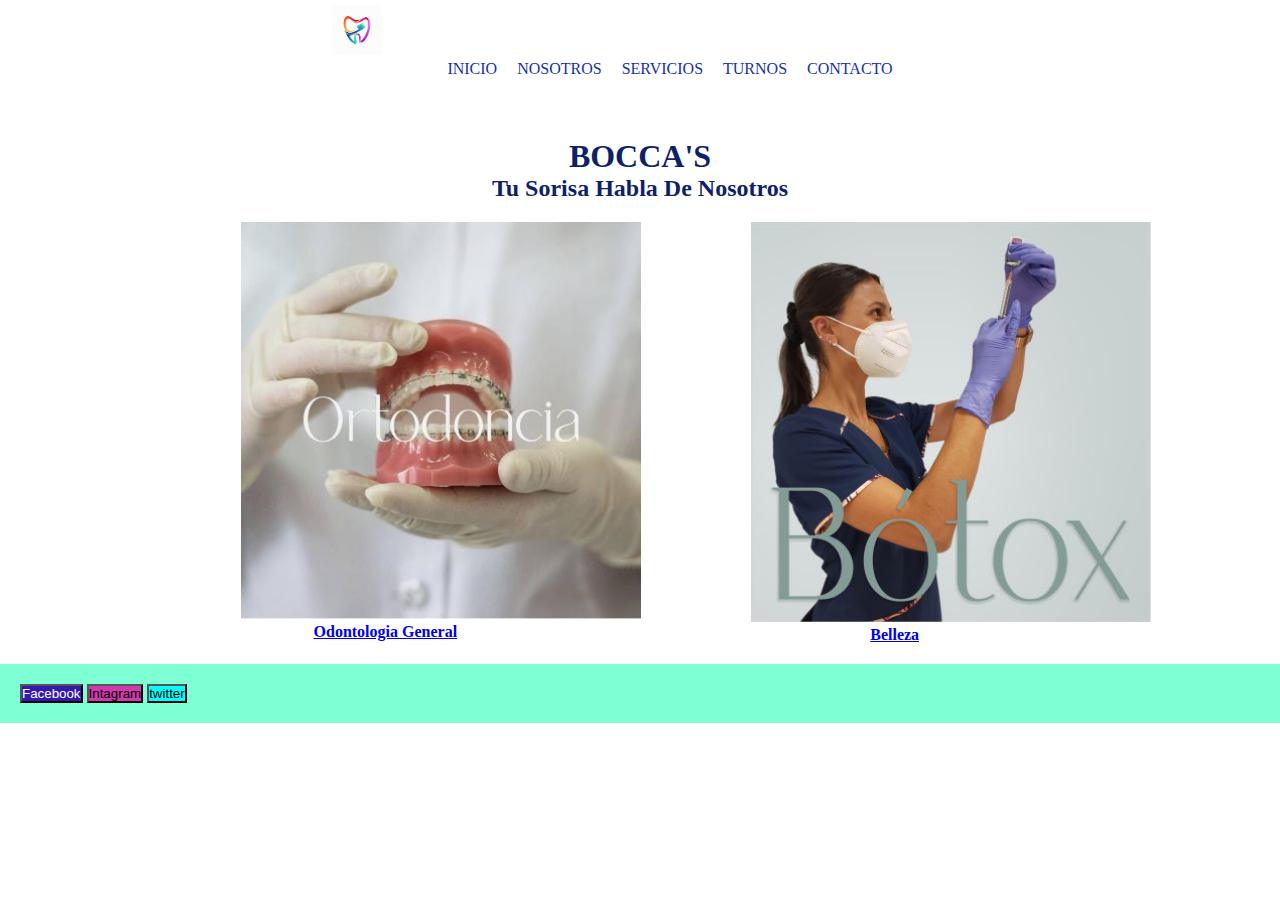
<file: index.html>
<!DOCTYPE html>
<html lang="es">

<head>
    <meta charset="UTF-8">
    <meta http-equiv="X-UA-Compatible" content="IE=edge">
    <meta name="viewport" content="width=device-width, initial-scale=1.0">
    <link rel="stylesheet" href="./css/stylo.css">
    
    <title>Primera Pre-Entrega</title>
</head>

<body>
    <header class="header">
  
          <img  src="./Recursos/logotipo-dental colores.avif" alt="BOCCAS">
               
          <nav>
                <ul>
                    <li><a href="./index.html">Inicio</a></li>
                    <li><a href="./paginas/nosotros.html">Nosotros</a></li>
                    <li><a href="./paginas/servicios.html">Servicios</a></li>
                    <li><a href="./paginas/servicios.html">Turnos</a></li>
                    <li><a href="./paginas/turnos.html">Contacto</a></li>
                    
                </ul>
          </nav>

    </header>

    <main>
        <div class="main__titulo1">
            <h1>BOCCA'S</h1>
        </div>
        <div class="main__titulo2">
            <h2>Tu Sorisa Habla De Nosotros</h2>
        </div>
        <section class="servicios container">
            <div class="container card" style="width: 18rem;">
              <img
                src="./Recursos/Ortodoncia.jpg"
                class="card-img-top" alt="Odontologia general">
              <div class="card-body">
                <a href="#">
                  <p class="card-text">Odontologia General</p>

                </a>
                
                
              </div>
            </div>
            <div class="container card" style="width: 18rem;">
              <img
                src="./Recursos/botox2.jpg"
                class="card-img-top" alt="Belleza">
              <div class="card-body"> 
                <a href="#">
                  <p class="card-text">Belleza</p>

                </a>
              
                
              
              </div>
            </div>
      
          </section>
      

        
        
    </main>

    <footer class="footer">
        <ul>
            
            <button type="button" class="fb btn btn-primary">Facebook</button>
            <button type="button" class="it btn btn-secondary">Intagram</button>
            <button type="button" class="tw btn btn-success">twitter</button>
            
        </ul>
    </footer>




</body>

</html>
</file>
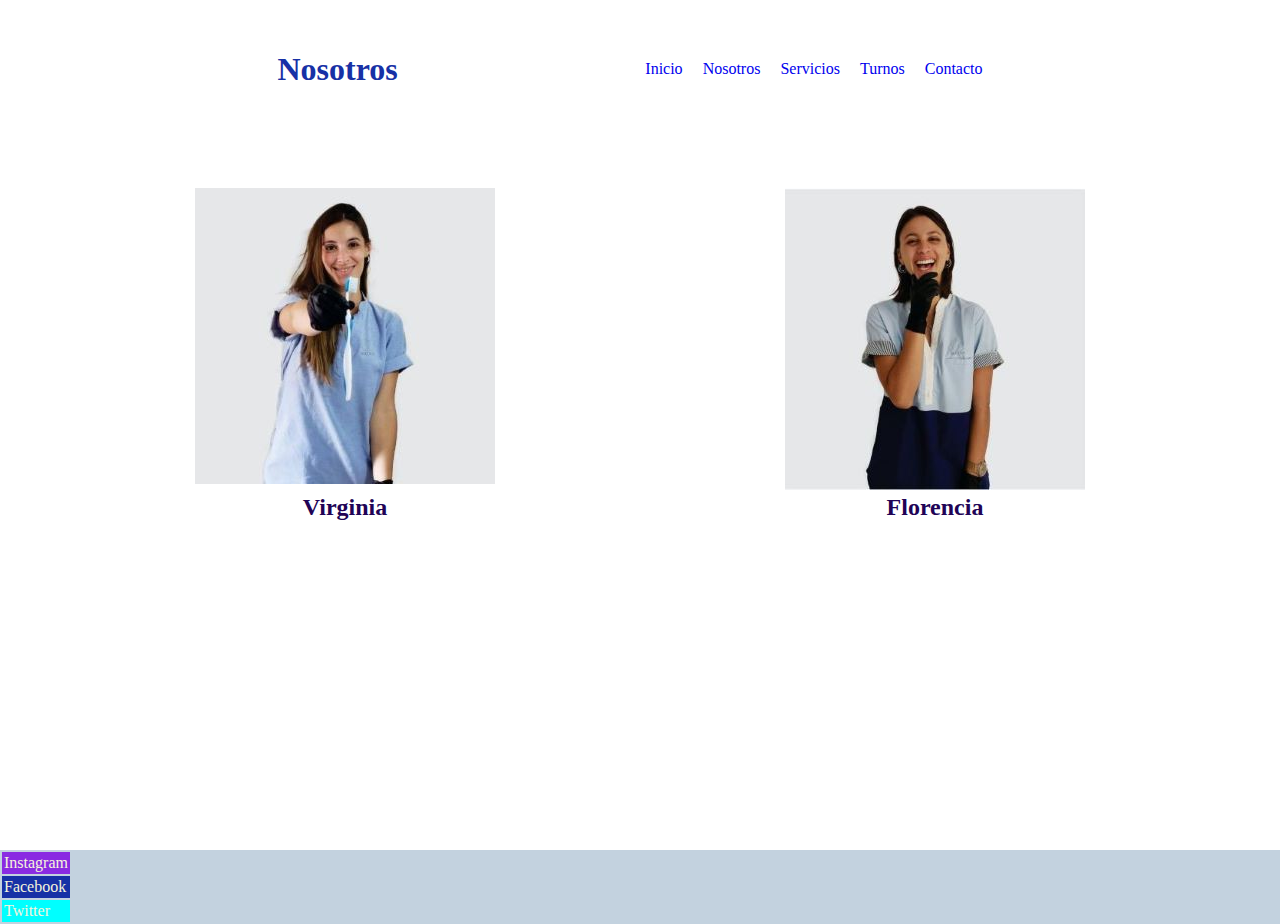
<file: paginas/nosotros.html>
<!DOCTYPE html>
<html lang="es">
<head>
    <meta charset="UTF-8">
    <meta http-equiv="X-UA-Compatible" content="IE=edge">
    <meta name="viewport" content="width=device-width, initial-scale=1.0">
    <link rel="stylesheet" href="../css/stylo.css">
    <title>Nosotros</title>
</head>
<body>
    <header class="header2">
        <h1 class="nosotros">Nosotros</h1>
        
        
    <nav class="lista2">

        
        <ul class="flex-menu1">
            <li><a href="../index.html">Inicio</a></li>
            <li><a href="./nosotros.html">Nosotros</a></li>
            <li><a href="./servicios.html">Servicios</a></li>
            <li><a href="./turnos.html">Turnos</a></li>
            <li><a href="./contacto.html">Contacto</a></li>


    
        </ul>
    </nav>

    </header>
    
    <main class="main">
        <div class="main__nosotros">
            <h2>Virginia</h2>
            <div class="foto-1">
                <img src="../Recursos/Vir2jpg.jpg" alt="vir">
            </div>
            <h2>Florencia</h2>
            <div class="foto-2">
                <img src="../Recursos/Flor2.jpg" alt="Flor">
              
            </div>
          </div>
           
        
    </main>
    <footer class="footer2">
        <div>
            <ul>
                <li class="inst2">Instagram</li>
                <li class="fb2">Facebook</li>
                <li class="tw2">Twitter</li>
            </ul>

        </div>
       
        
    </footer>
    
</body>
</html>
</file>
<file: css/stylo.css>
/* Mobile first */

*{
  margin: 0;
  padding: 0;
}
/* header INICIO */
.header {
  display: flex;
    align-items: center;
    justify-content: center;
    flex-direction: row;
    flex-wrap: wrap;
   
 
  
  background-image: url(https://images.vexels.com/media/users/3/74462/raw/0e995391a53864f6b18a50e2cb4f845a-fondo-de-negocio-de-mensaje-de-rectangulo-azul.jpg);
   
}
  
.header img{
  padding: 5px;
  width: 50px;
  
}

.header ul{
  list-style-type: none;
  text-transform: uppercase;
  display: flex;
  flex-wrap: wrap;
  justify-content: space-evenly;
  align-items: center;
  flex-direction: column;
  
}
 
.header li{
  padding: 5px;
}

  

.header a {
    color: #1731a6;
    text-decoration: none; 
  align-items: center;}
  
    /* main */
  
.main__titulo1{
      display: flex;
      background-image: url(https://img.freepik.com/vector-gratis/fondo-monocromatico-blanco-degradado_23-2149017048.jpg?w=900&t=st=1689025147~exp=1689025747~hmac=3bce928537cc88ce5b1443299e40c2e2399c44492c476548fb7336718e23ea33);
      color:rgb(14, 31, 108);
      justify-content: center;
      font-family:cursive;

     
    }
.main__titulo2{
      display: flex;
      background-image: url(https://img.freepik.com/vector-gratis/fondo-monocromatico-blanco-degradado_23-2149017048.jpg?w=900&t=st=1689025147~exp=1689025747~hmac=3bce928537cc88ce5b1443299e40c2e2399c44492c476548fb7336718e23ea33);
      color:rgb(14, 31, 108);
      justify-content: center;
      font-family:cursive;
    }
    .servicios {
      display: flex;
      flex-wrap: wrap;
      justify-content: space-evenly;
      padding: 20px;
      background-image: url(https://img.freepik.com/foto-gratis/equipo-medico-profesional-procedimientos-dentales_651396-1693.jpg?w=900&t=st=1689023379~exp=1689023979~hmac=fd804c04c8ec6045c654b39b33ce22b2b41b98d321254c286caee33d6ad40dfb);
  
  }
  .servicios img{
    width: 300px;
  }
  .card-body {
      display: flex;
      flex-direction: column;
      align-items: center;
      color:rgb(14, 31, 108);
      text-align: center;
      font-family:Georgia, 'Times New Roman', Times, serif;
      font-weight: bold;
  }
  .bg-body-tertiary{
      background-color: rgb(221, 38, 139) !important;
  }
    

  /* footer */

  .footer{
    justify-content:space-evenly;
    padding: 20px;
    background-image: url(https://images.vexels.com/media/users/3/74462/raw/0e995391a53864f6b18a50e2cb4f845a-fondo-de-negocio-de-mensaje-de-rectangulo-azul.jpg) 
  }
  .header {
        align-items: flex-start;
      }
  .header ul {
        padding: 50px;
      }
    
    

  .fb{
    background-color: rgb(55, 24, 175);
    color: white;
  }
  .it{
    background-color: rgb(211, 57, 172);
  }

  .tw{
    background-color: aqua;
  }
  /* NOSOTROS */
.header2 {
  display: flex;
  background-image: url(https://static.vecteezy.com/system/resources/previews/013/227/541/non_2x/background-graphics-with-light-purple-white-black-gradients-use-designs-for-web-pages-apps-mobile-text-backgrounds-screens-wallpapers-decorations-and-art-design-elements-photo.jpg);
  color: #1731a6;
  text-align: center;
  justify-content: space-evenly;
  align-items: center;
  align-content: flex-end;
  flex-direction: row;
  padding: 50px;

}
.header2 ul{
  display: flex;
  list-style: none;
  justify-content: space-evenly;
  padding: 10px;
  
}
.header2 a{
  text-decoration: none;
  padding: 10px;
}

 /* main */

.main__nosotros{  display: grid;
  grid-template-columns: 1fr 1fr;
  grid-template-rows: 1fr;
  grid-auto-rows: 1fr;
  gap: 0px 0px;
  grid-auto-flow: row;
  grid-template-areas:
    "foto-1 foto-2";
  justify-items: center;
  padding: 50px;
  background-image:url(https://as2.ftcdn.net/v2/jpg/06/07/61/51/1000_F_607615153_4ldeHzGqQy1cNWSgqdzLvSwxk28gR35N.jpg);
   
}
.foto-1 { grid-area: foto-1;
  
}
.foto-2 { grid-area: foto-2; }

.main h2{
  color: rgb(33, 3, 86);
}
/* FOOTER */

.footer2{
  background-color: rgb(195, 210, 223);
}


.footer2 div{
  display: flex;
  align-items: flex-start;
  
  
}

.fb2{
  background-color: #1731a6;
  color:beige;
  padding: 2px;
  margin: 2px;
}
.inst2{
  background-color: blueviolet;
  color: beige;
  padding: 2px;
  margin: 2px;
}
.tw2{
  background-color: aqua;
  color: beige;
  padding: 2px;
  margin: 2px;
}


/* SERVICIOS */
.header3 {
  display: flex;
  flex-direction: column;
  align-items: center;
  background-image:url(https://static.vecteezy.com/system/resources/previews/013/227/541/non_2x/background-graphics-with-light-purple-white-black-gradients-use-designs-for-web-pages-apps-mobile-text-backgrounds-screens-wallpapers-decorations-and-art-design-elements-photo.jpg);
  color: #1731a6;
  

}

.header3 ul {
  display: flex;
  flex-direction: column;
  align-items: center;
  list-style-type: none; 
}
.flex-servicios{
  display: flex;
  flex-direction: row;
  align-items: center;
  justify-content:space-evenly;
}

/* TURNOS */
.flex-menu3{
  display: flex;

  justify-content: space-between;
}
.turnos{
 background-color: rgb(96, 231, 137);
 font-family: monospace;
 
}

.lista4{
 background-color: rgb(250, 11, 11);
}

.lista4 li{
 color: white;
}
.lista4 a{
 color: white;
}
.fondo{
  text-align: center;
}
.fb4{
  background-color: #1731a6;
  color: beige;
}
.inst4{
  background-color: blueviolet;
  color: beige;
}
.tw4{
  background-color: rgb(15, 135, 135);
  color: beige;
}

/* CONTACTO */

.flex-menu4{
  display: flex;
 
  justify-content: space-between;
}
.contacto{
 background-image: url(https://static.vecteezy.com/system/resources/previews/013/227/541/non_2x/background-graphics-with-light-purple-white-black-gradients-use-designs-for-web-pages-apps-mobile-text-backgrounds-screens-wallpapers-decorations-and-art-design-elements-photo.jpg);
}

.lista5{
 background-color: rgb(144, 142, 145);
}
.lista5 a{
 color: beige;
}

.fondo img{
width: 400px;
}

.encabezado{
box-shadow: 0px 5px 5px rgb(94, 91, 91);
}

.inst5{
color: rgb(121, 35, 201);
}
.fb5{
color: blue;
}
.tw5{
color: rgb(8, 139, 139);
}

.footer{
background-color: aquamarine;


}
.flex-contacto{
display: flex;
justify-content: center;

}

@media screen and (min-width: 768px) {
  .header ul {
    flex-direction: row;
    align-items: center;
    justify-content: space-between;
  }

  .header li {
    padding: 10px;
  }
  
  .servicios img {
    width: 400px;
  }
}
</file>
